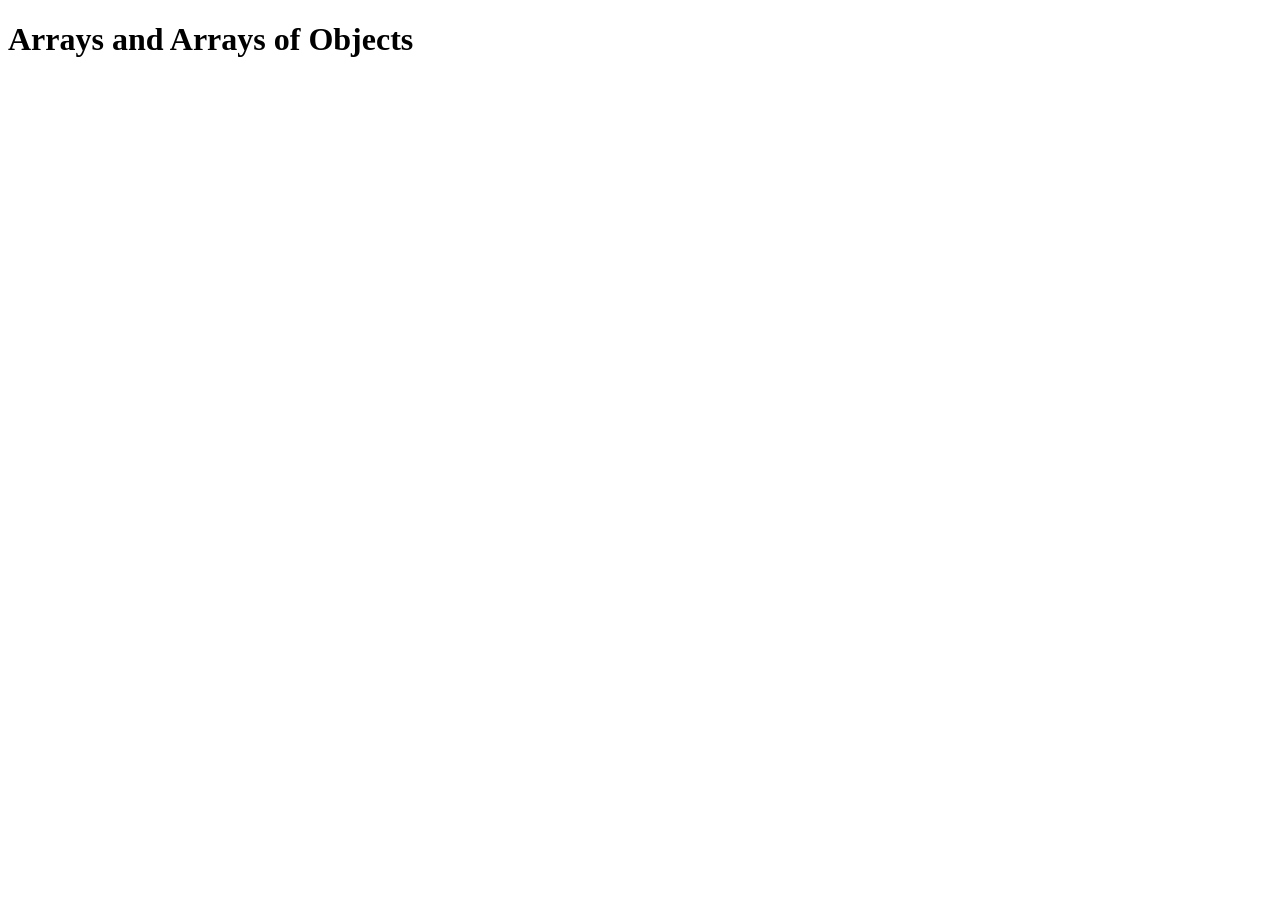
<file: 104-arrays.html>
<!DOCTYPE html>
<html lang="en">
<head>
    <meta charset="UTF-8">
    <meta name="viewport" content="width=device-width, initial-scale=1.0">
    <title>Arrays</title>
</head>
<body>
    <h1>Arrays and Arrays of Objects</h1>

    <script src="./scripts/104-arrays.js"></script>
</body>
</html>
</file>
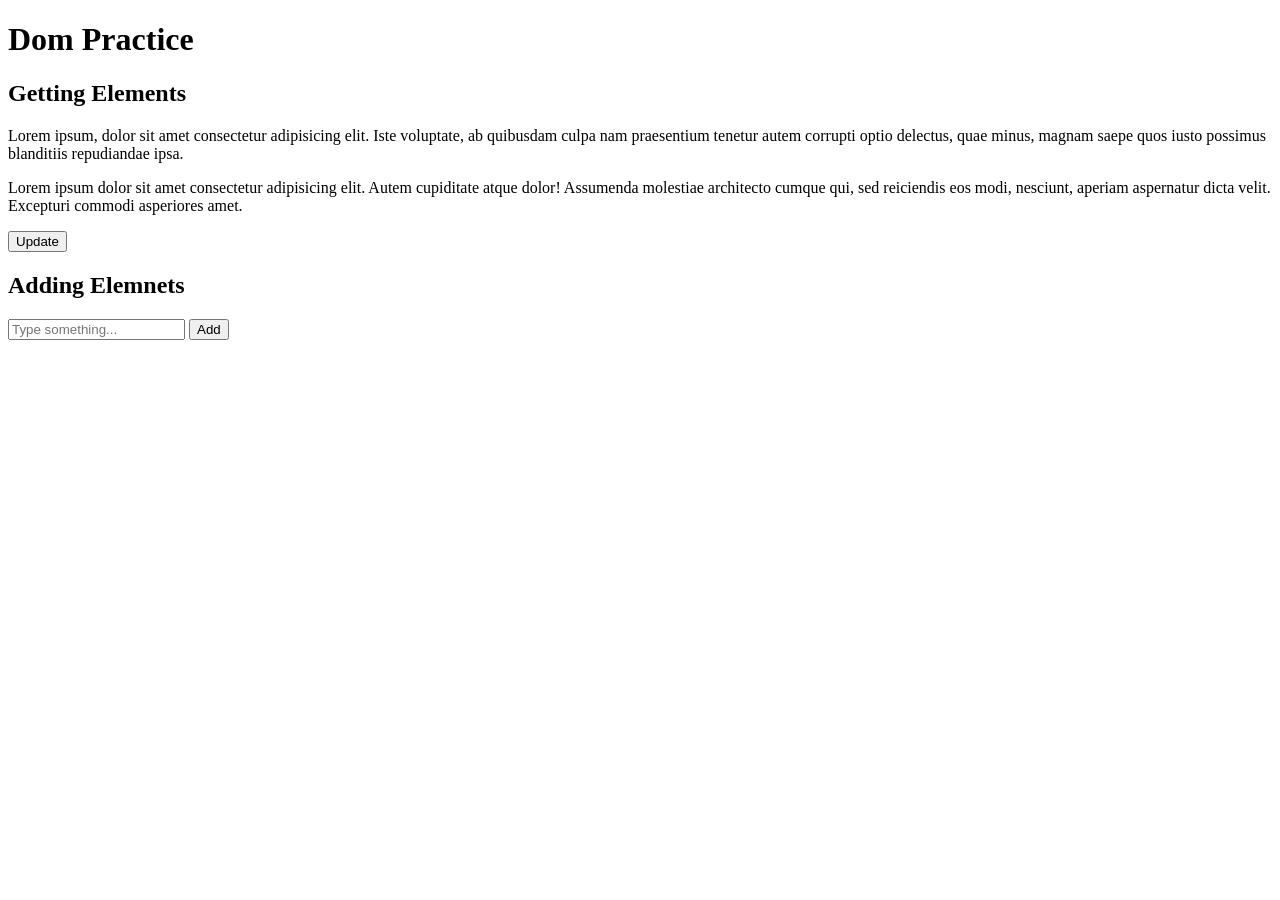
<file: 104-dom.html>
<!DOCTYPE html>
<html lang="en">
<head>
    <meta charset="UTF-8">
    <meta name="viewport" content="width=device-width, initial-scale=1.0">
    <title>DOM</title>
</head>
<body>
    <h1>Dom Practice</h1>

    <!-- Get Elements -->
     <section>
        <h2 id="title">Getting Elements</h2>

        <!-- loremp*1 -->
         <p class="text">Lorem ipsum, dolor sit amet consectetur adipisicing elit. Iste voluptate, ab quibusdam culpa nam praesentium tenetur autem corrupti optio delectus, quae minus, magnam saepe quos iusto possimus blanditiis repudiandae ipsa.</p>

         <p class="text">Lorem ipsum dolor sit amet consectetur adipisicing elit. Autem cupiditate atque dolor! Assumenda molestiae architecto cumque qui, sed reiciendis eos modi, nesciunt, aperiam aspernatur dicta velit. Excepturi commodi asperiores amet.</p>

         <button onclick="update()">Update</button>
     </section>


     <!-- Add Elements-->
      <section>
        <h2>Adding Elemnets</h2>

        <input id="text" type="text" placeholder="Type something...">
        <button onclick="add()">Add</button>

        <ul id="list"></ul>
      </section>

      <script src="./scripts/104-dom.js"></script>
</body>
</html>
</file>
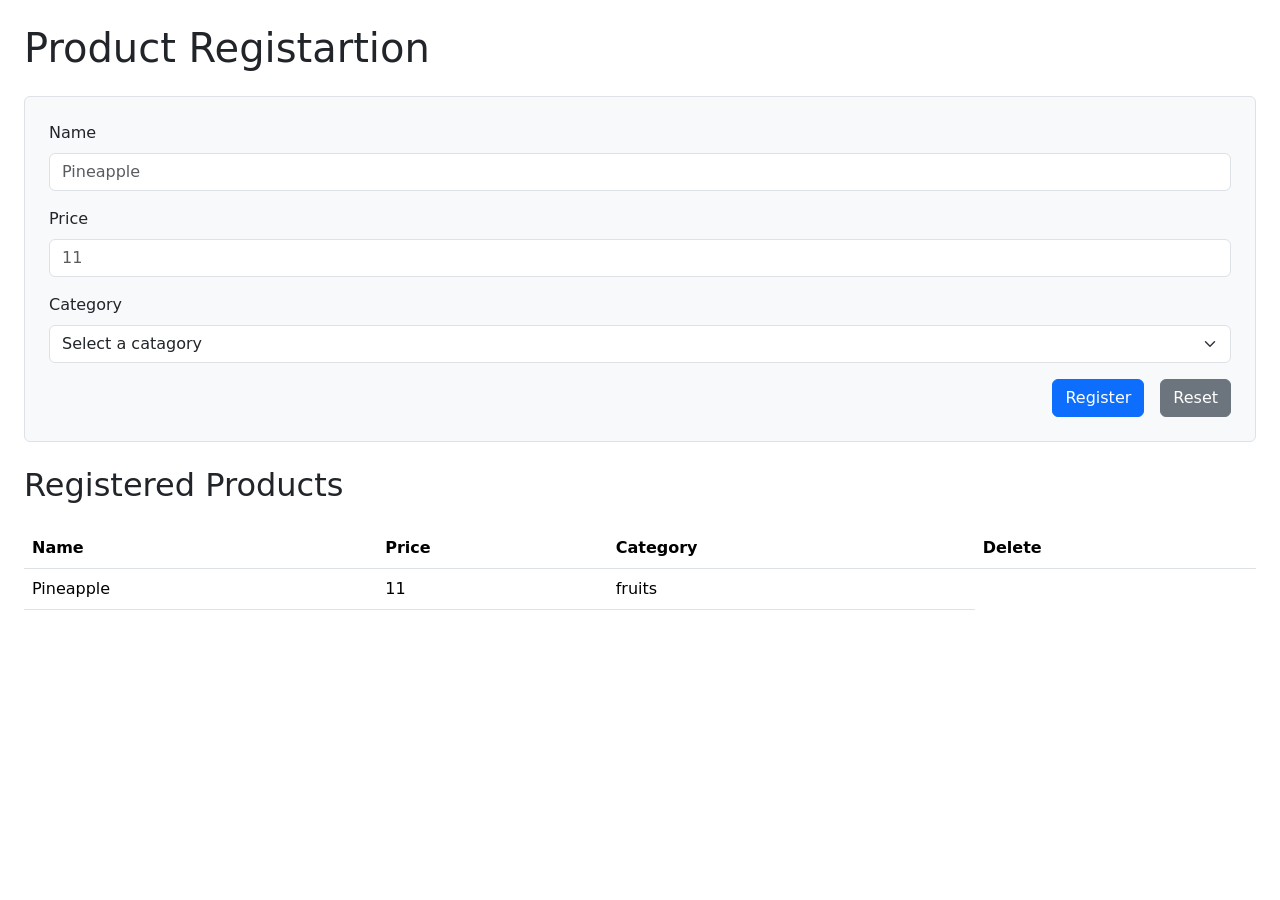
<file: 104-forms.html>
<!DOCTYPE html>
<html lang="en">
<head>
    <meta charset="UTF-8">
    <meta name="viewport" content="width=device-width, initial-scale=1.0">

    <link href="https://cdn.jsdelivr.net/npm/bootstrap@5.2.3/dist/css/bootstrap.min.css" rel="stylesheet" integrity="sha384-rbsA2VBKQhggwzxH7pPCaAqO46MgnOM80zW1RWuH61DGLwZJEdK2Kadq2F9CUG65" crossorigin="anonymous">


    <title>Forms</title>
</head>
<body>
   
    <section class="m-4">
        <h1>Product Registartion</h1>

        <form class="bg-light p-4 border rounded mt-4">
           
           <div class="mb-3">
            <label class="form-label">Name</label>
            <input class="form-control" type="text" id="productName" placeholder="Pineapple">
           </div>

           <div class="mb-3">
            <label class="form-label">Price</label>
            <input class="form-control"  type="number" id="productPrice" placeholder="11">
           </div>

           <div class="mb-3">
             <label class="form-label">Category</label>

             <select class="form-select" id="productCategory">
                <option value="">Select a catagory</option>
                <option value="fruits">Fruits</option>
                <option value="electronics">Electronics</option>
             </select>

           </div>

           <div class="d-flex justify-content-end gap-3">

               <button onclick="registerProduct(event)" class="btn btn-primary" type="submit">Register</button>

               <button class="btn btn-secondary" type="reset">Reset</button>

           </div>

        </form>

    </section>

    <section class="m-4">
        <h2>Registered Products</h2>

        <!-- Table -->
         <table class="table mt-4">
            <!-- Header -->
             <tr>
                <th>Name</th>
                <th>Price</th>
                <th>Category</th>
                <th>Delete</th>
             </tr>

            <!-- Body-->
             <tbody id="body">
                 <tr>
                   <td>Pineapple</td>
                   <td>11</td>
                   <td>fruits</td>
                 </tr>
            </tbody>
         </table>

    </section>

    <script src="./scripts/104-forms.js"></script>
</body>
</html>
</file>
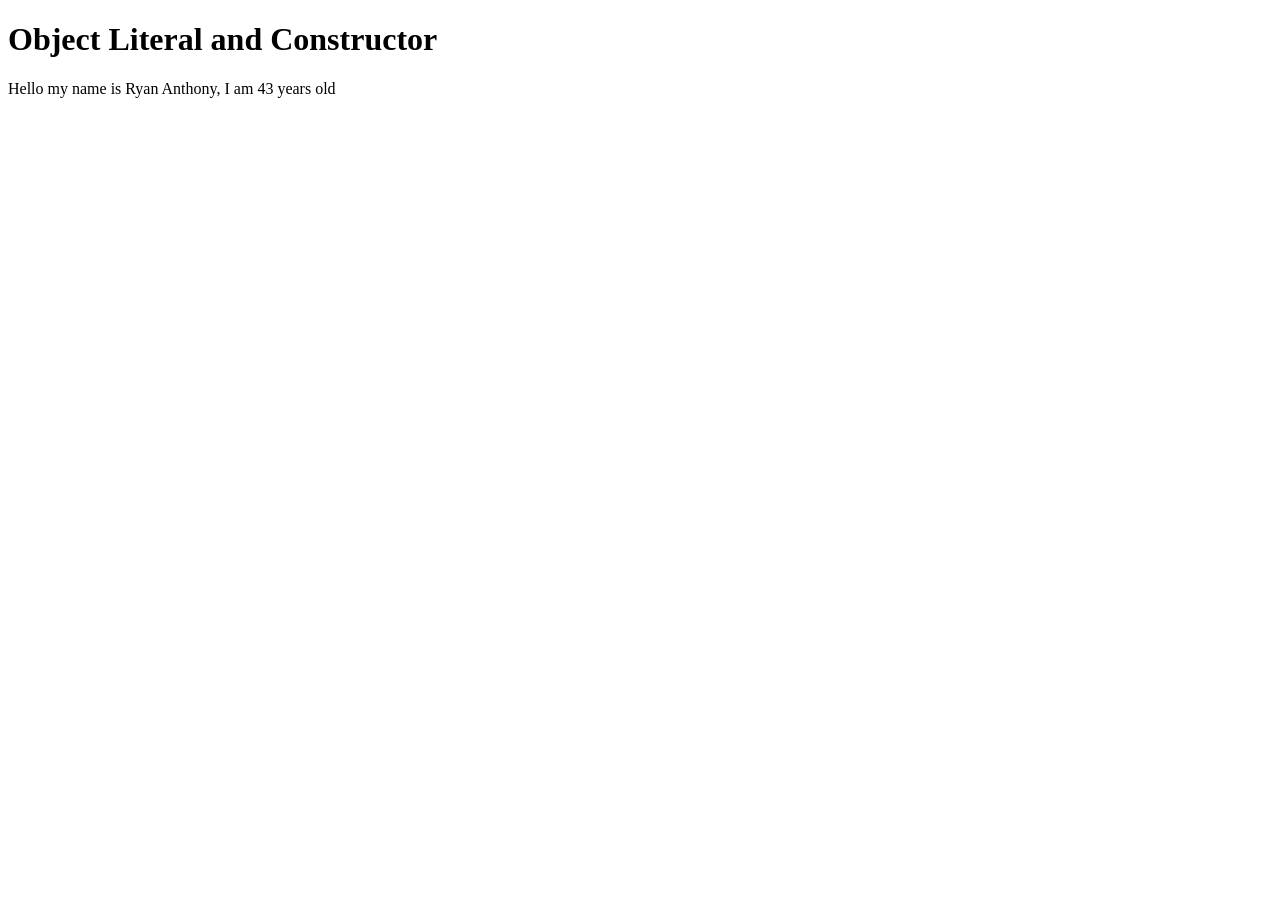
<file: 104-objects.html>
<!DOCTYPE html>
<html lang="en">
<head>
    <meta charset="UTF-8">
    <meta name="viewport" content="width=device-width, initial-scale=1.0">
    <title>Object</title>
</head>
<body>
    <h1>Object Literal and Constructor</h1>

    <p id="paragraph"></p>

    <script src="./scripts/104-objects.js"></script>
</body>
</html>
</file>
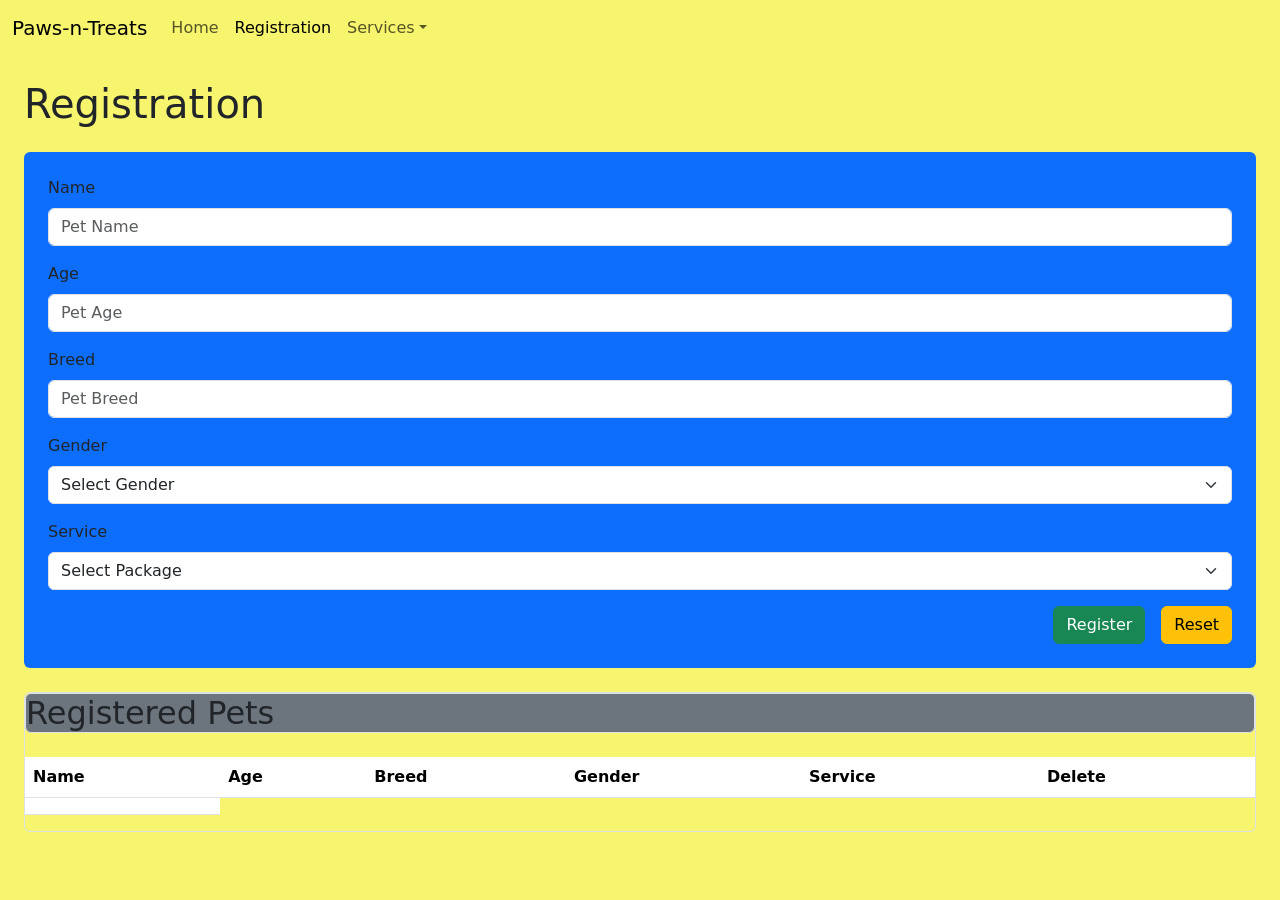
<file: registration.html>
<!DOCTYPE html>
<html lang="en">
<head>
    <meta charset="UTF-8">
    <meta name="viewport" content="width=device-width, initial-scale=1.0">
    <title>Registration</title>
    <link href="https://cdn.jsdelivr.net/npm/bootstrap@5.3.8/dist/css/bootstrap.min.css" rel="stylesheet" integrity="sha384-sRIl4kxILFvY47J16cr9ZwB07vP4J8+LH7qKQnuqkuIAvNWLzeN8tE5YBujZqJLB" crossorigin="anonymous">

    <link rel="stylesheet" href="./styles/registration.css">

</head>
<body>

   <nav class="navbar navbar-expand-lg">
  <div class="container-fluid">
    <a class="navbar-brand" href="index.html">Paws-n-Treats</a>
    <button class="navbar-toggler" type="button" data-bs-toggle="collapse" data-bs-target="#navbarSupportedContent" aria-controls="navbarSupportedContent" aria-expanded="false" aria-label="Toggle navigation">
      <span class="navbar-toggler-icon"></span>
    </button>
    <div class="collapse navbar-collapse" id="navbarSupportedContent">
      <ul class="navbar-nav me-auto mb-2 mb-lg-0">
        <li class="nav-item">
          <a class="nav-link" href="index.html">Home</a>
        </li>
        <li class="nav-item">
          <a class="nav-link active" href="registration.html">Registration</a>
        </li>
        <li class="nav-item dropdown">
          <a class="nav-link dropdown-toggle" href="services.html">Services</a>
        </li> 
      
    </div>
  </div>
</nav>

    <h1 class="m-4">Registration</h1>
  <form class="bg-primary p-4  m-4 rounded mt-4 mb-4">
    <div class="mb-3">
      <label class="form-label">Name</label>
      <input class="form-control" type="text" id="petName" placeholder="Pet Name">
    </div>

    <div class="mb-3">
      <label class="form-label">Age</label>
      <input class="form-control" type="number" id="petAge" placeholder="Pet Age">
    </div>

    <div class="mb-3">
      <label class="form-label">Breed</label>
      <input class="form-control" type="text" id="petBreed" placeholder="Pet Breed">
    </div>

    <div class="mb-3">
      <label class="form-label">Gender</label>
      <select class="form-select" id="petGender">
        <option value="select gender">Select Gender</option>
        <option value="Male">Male</option>
        <option value="Female">Female</option>
      </select>
    </div>

    <div class="mb-3">
      <label class="form-label">Service</label>
      <select class="form-select" id="petService">
        <option value="select package">Select Package</option>
        <option value="Pizzazz Package">Pizzazz Package</option>
        <option value="Glow & Flow package">Glow & Flow Package</option>
        <option value="Pamper Package">Pamper Package</option>
        <option value="Style Package">Style Package</option>
        <option value="Shine Package">Shine Package</option>
        <option value="Fluff Package">Fluff Package</option>
        <option value="Wash-n-Shine">Wash-n-Shine</option>
        <option value="Groom">Groom</option>
        <option value="Ears, Nails, Glands">Ears, Nails, Glands</option>
      </select>
    </div>

    <div class="d-flex justify-content-end gap-3">

        <button onclick="registerPet(event)" class="btn btn-success" type="submit">Register</button>

        <button class="btn btn-warning" type="reset">Reset</button>

    </div>

  </form>
  
  <section class="m-4 border rounded"> 
    <h2 class="bg-secondary border rounded">Registered Pets</h2>

    <table class="table mt-4">
      <tr>
        <th>Name</th>
        <th>Age</th>
        <th>Breed</th>
        <th>Gender</th>
        <th>Service</th>
        <th>Delete</th>
      </tr>

      <tbody id="body">
        <tr>
          <td></td>
        </tr>
      </tbody>

    </table>

  </section> 

    <script src="https://cdn.jsdelivr.net/npm/bootstrap@5.3.8/dist/js/bootstrap.bundle.min.js" integrity="sha384-FKyoEForCGlyvwx9Hj09JcYn3nv7wiPVlz7YYwJrWVcXK/BmnVDxM+D2scQbITxI" crossorigin="anonymous"></script>

    <script src="./scripts/registration.js"></script>
</body>
</html>
</file>
<file: styles/registration.css>
body{
    background-color: rgb(247, 244, 110);
}
</file>
